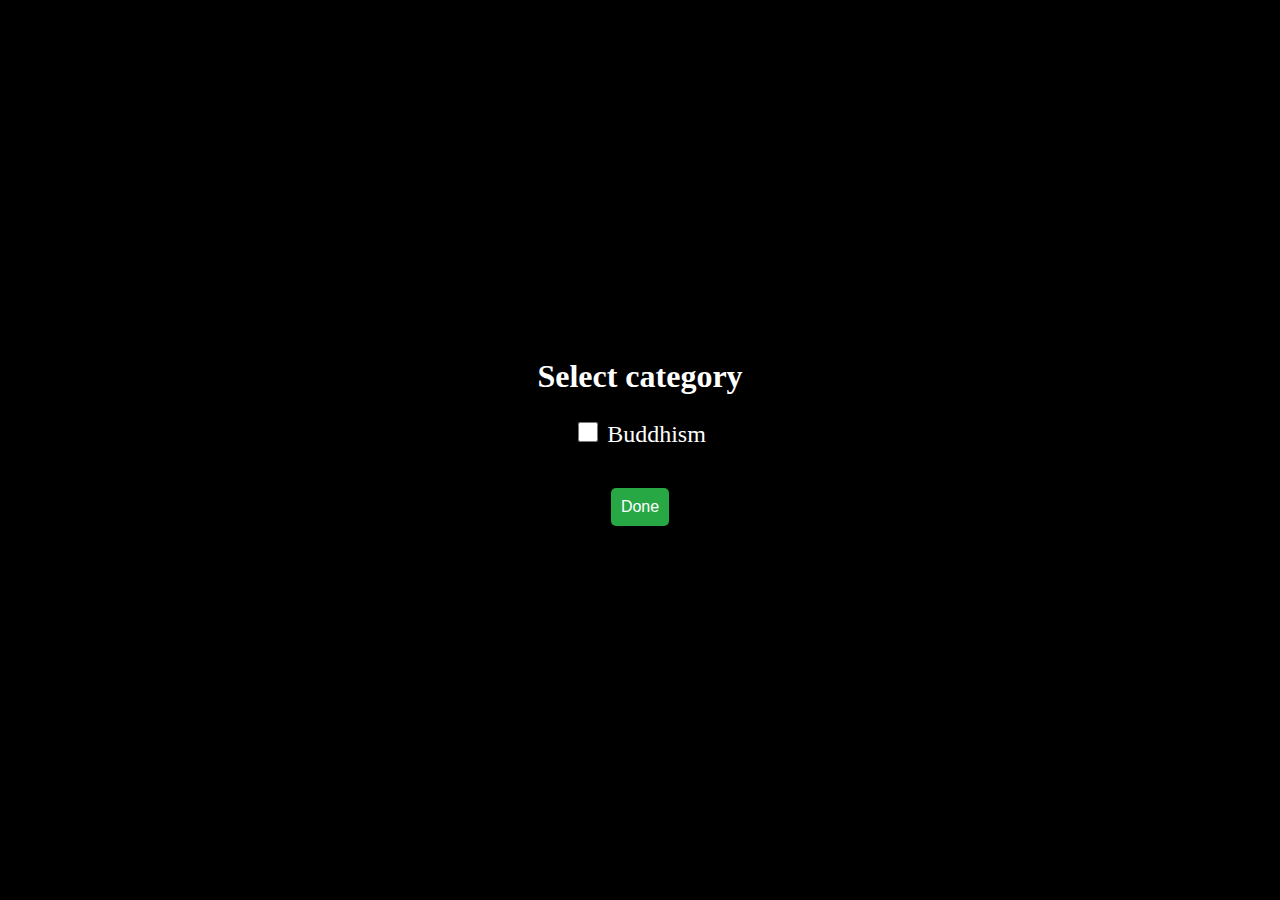
<file: miniapp-frontend/index.html>
<html lang="ru">
<head>
    <meta charset="UTF-8">
    <title>Wisdom Quotes</title>
    <link rel="stylesheet" href="style.css" />
    <script src="https://telegram.org/js/telegram-web-app.js"></script>
    <script>
        window.LANGS = {
            ru: {
                submit: {

                    sending: 'Отправка данных...',
                    error: 'Ошибка',
                    tryAgain: 'Попробовать еще раз',
                    errPersists: 'Если ошибка повторяется, скопируйте отправляемые данные и отправьте их боту как сообщение вручную.',
                },
                setTime: {
                    selectTime: 'Выберите, во сколько вам присылать цитату:',
                    save: 'Сохранить'
                },

                errBackend: 'Ошибка на сервере',
                errTelegram: 'Ошибка Telegram',

                selectCategory: {
                    h1: 'Выберите категории цитат:'
                },
            }
        }

        /* insert categories */
 window.categories = {"name": "", "subcategories": {"ru": {"name": "", "subcategories": {"buddhist": {"name": "\u0424\u0438\u043b\u043e\u0441\u043e\u0444\u0438\u044f \u0411\u0443\u0434\u0434\u0438\u0437\u043c\u0430", "subcategories": {}, "quotes": {}}, "stoic": {"name": "\u0424\u0438\u043b\u043e\u0441\u043e\u0444\u0438\u044f \u0421\u0442\u043e\u0438\u0446\u0438\u0437\u043c\u0430", "subcategories": {}, "quotes": {}}}, "quotes": {}}}, "quotes": {}};
/* insert categories */


    </script>
</head>
<body>
    <div class="parentContainer displayNone" id="submitContainer">
        <div>
            <h1>Sending data...</h1>
            <textarea></textarea>
        </div>
        <div>
            <p class="error">Error</p>
            <pre>datadatadatadatadatadatadatadatadatadatadatadatadatadatadatadatadatadatadatadatadatadatadatadatadatadatadatadatadatadatadatadatadatadatadatadatadatadatadatadatadatadata</pre>
        </div>
        <div>
            <p class="tryAgain"><a href="#'">Try again</a></p>
        </div>
        <div>
            <span class="persists">If the error persists, copy the data above and send it to the bot as a message.</span>
        </div>
    </div>

    <div class="parentContainer" id="selectCategory">
        <div>
            <h1>Select category</h1>
        </div>
        <div class="checkboxes">
            <p><input type="checkbox" value="foo" /> <span>Buddhism</span></p>
        </div>
        <p>
            <button class="actionGreen">Done</button>
        </p>
    </div>

    <div class="parentContainer displayNone" id="setTimeContainer">
        <div>
            <h1>Select time(s)</h1>
        </div>
        <div>
            <p>
                <select id="timeSelect">
                    <option value="0">00:00</option><option value="30">00:30</option><option value="60">01:00</option><option value="90">01:30</option><option value="120">02:00</option><option value="150">02:30</option><option value="180">03:00</option><option value="210">03:30</option><option value="240">04:00</option><option value="270">04:30</option><option value="300">05:00</option><option value="330">05:30</option><option value="360">06:00</option><option value="390">06:30</option><option value="420">07:00</option><option value="450">07:30</option><option value="480">08:00</option><option value="510">08:30</option><option value="540">09:00</option><option value="570">09:30</option><option value="600">10:00</option><option value="630">10:30</option><option value="660">11:00</option><option value="690">11:30</option><option value="720">12:00</option><option value="750">12:30</option><option value="780">13:00</option><option value="810">13:30</option><option value="840">14:00</option><option value="870">14:30</option><option value="900">15:00</option><option value="930">15:30</option><option value="960">16:00</option><option value="990">16:30</option><option value="1020">17:00</option><option value="1050">17:30</option><option value="1080">18:00</option><option value="1110">18:30</option><option value="1140">19:00</option><option value="1170">19:30</option><option value="1200">20:00</option><option value="1230">20:30</option><option value="1260">21:00</option><option value="1290">21:30</option><option value="1320">22:00</option><option value="1350">22:30</option><option value="1380">23:00</option><option value="1410">23:30</option>
                </select>

                <a href="#" class="delete">❌</a>
            </p>
        </div>
        <div>
            <p>
               <a href="#" class="addTime">╋ ⏰</a>
            </p>
        </div>

        <div>
            <button class="actionGreen">Save</button>
        </div>
    </div>
    <script src="script.js"></script>
</body>
</file>
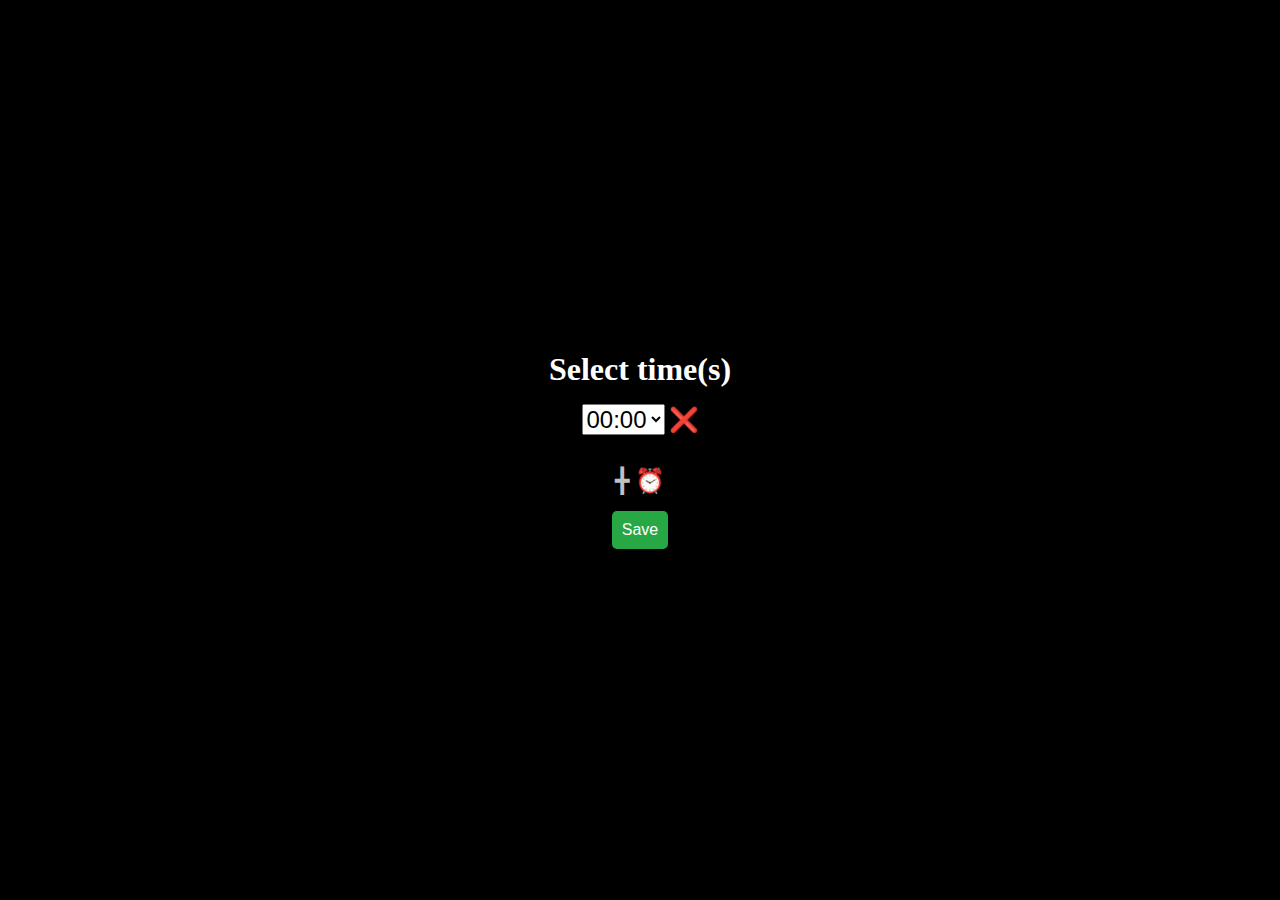
<file: miniapp/index.html>
<html lang="ru">
<head>
    <meta charset="UTF-8">
    <title>Wisdom Quotes</title>
    <link rel="stylesheet" href="style.css" />
    <script src="https://telegram.org/js/telegram-web-app.js"></script>
    <script>
        window.LANGS = {
            ru: {
                submit: {

                    sending: 'Отправка данных...',
                    error: 'Ошибка',
                    tryAgain: 'Попробовать еще раз'
                },
                setTime: {
                    selectTime: 'Выберите время',
                    save: 'Сохранить'
                },

                errBackend: 'Ошибка на сервере',
                errTelegram: 'Ошибка Telegram',
            }
        }
    </script>
</head>
<body>
    <div class="parentContainer displayNone" id="submitContainer">
        <div>
            <h1>Sending data...</h1>
            <pre>datadatadatadatadatadatadatadatadatadatadatadatadatadatadatadatadatadatadatadatadatadatadatadatadatadatadatadatadatadatadatadatadatadatadatadatadatadatadatadatadatadata</pre>
        </div>
        <div>
            <p class="error">Error</p>
            <pre>datadatadatadatadatadatadatadatadatadatadatadatadatadatadatadatadatadatadatadatadatadatadatadatadatadatadatadatadatadatadatadatadatadatadatadatadatadatadatadatadatadata</pre>
        </div>
        <div>
            <p class="tryAgain"><a href="#'">Try again</a></p>
        </div>
    </div>

    <div class="parentContainer" id="setTimeContainer">
        <div>
            <h1>Select time(s)</h1>
        </div>
        <div>
            <p>
                <select id="timeSelect">
                    <option value="0">00:00</option><option value="30">00:30</option><option value="60">01:00</option><option value="90">01:30</option><option value="120">02:00</option><option value="150">02:30</option><option value="180">03:00</option><option value="210">03:30</option><option value="240">04:00</option><option value="270">04:30</option><option value="300">05:00</option><option value="330">05:30</option><option value="360">06:00</option><option value="390">06:30</option><option value="420">07:00</option><option value="450">07:30</option><option value="480">08:00</option><option value="510">08:30</option><option value="540">09:00</option><option value="570">09:30</option><option value="600">10:00</option><option value="630">10:30</option><option value="660">11:00</option><option value="690">11:30</option><option value="720">12:00</option><option value="750">12:30</option><option value="780">13:00</option><option value="810">13:30</option><option value="840">14:00</option><option value="870">14:30</option><option value="900">15:00</option><option value="930">15:30</option><option value="960">16:00</option><option value="990">16:30</option><option value="1020">17:00</option><option value="1050">17:30</option><option value="1080">18:00</option><option value="1110">18:30</option><option value="1140">19:00</option><option value="1170">19:30</option><option value="1200">20:00</option><option value="1230">20:30</option><option value="1260">21:00</option><option value="1290">21:30</option><option value="1320">22:00</option><option value="1350">22:30</option><option value="1380">23:00</option><option value="1410">23:30</option>
                </select>


                <a href="#" class="delete">❌</a>
            </p>
        </div>
        <div>
            <p>
               <a href="#" class="addTime">╋ ⏰</a>
            </p>
        </div>

        <div>
            <button class="actionGreen">Save</button>
        </div>
    </div>
    <script src="script.js"></script>
</body>
</file>
<file: miniapp-frontend/style.css>
body {
    background-color: #000;
}

.parentContainer {
    position: absolute;
    left: 0px;
    right: 0px;
    top: 0px;
    bottom: 0px;
    display: flex;
    flex-direction: column;
    color: #fff;
    align-items: center;
    justify-content: center;
}

.displayNone {
    display: none;
}

select {
    font-size: x-large;
}

a.delete, a.addTime {
    font-size: x-large;
    text-decoration: none;
}

.parentContainer div {
    text-align: center;
}

pre {
    white-space: normal;
    word-break: break-word;
}

.error {
    color: #f00;
}

a {
    color: silver;
}

.parentContainer h1 {
    text-align: center;
    margin: auto;
}

button.actionGreen {
    background-color: #28a745;
    color: white;
    border: none;
    border-radius: 5px;
    font-size: 16px;
    cursor: pointer;
    transition: background-color 0.3s ease, transform 0.1s ease;
    padding: 10px;
}

button.actionGreen:hover {
    background-color: #218838;
}

button.actionGreen:active {
    background-color: #1e7e34;
    transform: scale(0.98);
}

button.actionGreen:focus {
    outline: none;
    box-shadow: 0 0 0 3px rgba(40, 167, 69, 0.5);
}

button.actionGreen.disabled {
    background-color: #6c757d;
    cursor: not-allowed;
}

.checkboxes input {
    width: 20px;
    height: 20px;
}

.checkboxes p {
    font-size: x-large;
}

textarea {
    width: 100%;
}
</file>
<file: miniapp/style.css>
body {
    background-color: #000;
}

.parentContainer {
    position: absolute;
    left: 0px;
    right: 0px;
    top: 0px;
    bottom: 0px;
    display: flex;
    flex-direction: column;
    color: #fff;
    align-items: center;
    justify-content: center;
}

.displayNone {
    display: none;
}

select {
    font-size: x-large;
}

a.delete, a.addTime {
    font-size: x-large;
    text-decoration: none;
}

.parentContainer div {
    text-align: center;
}

pre {
    white-space: normal;
    word-break: break-word;
}

.error {
    color: #f00;
}

a {
    color: silver;
}

.parentContainer h1 {
    text-align: center;
    margin: auto;
}

button.actionGreen {
    background-color: #28a745;
    color: white;
    border: none;
    border-radius: 5px;
    font-size: 16px;
    cursor: pointer;
    transition: background-color 0.3s ease, transform 0.1s ease;
    padding: 10px;
}

button.actionGreen:hover {
    background-color: #218838;
}

button.actionGreen:active {
    background-color: #1e7e34;
    transform: scale(0.98);
}

button.actionGreen:focus {
    outline: none;
    box-shadow: 0 0 0 3px rgba(40, 167, 69, 0.5);
}
</file>
